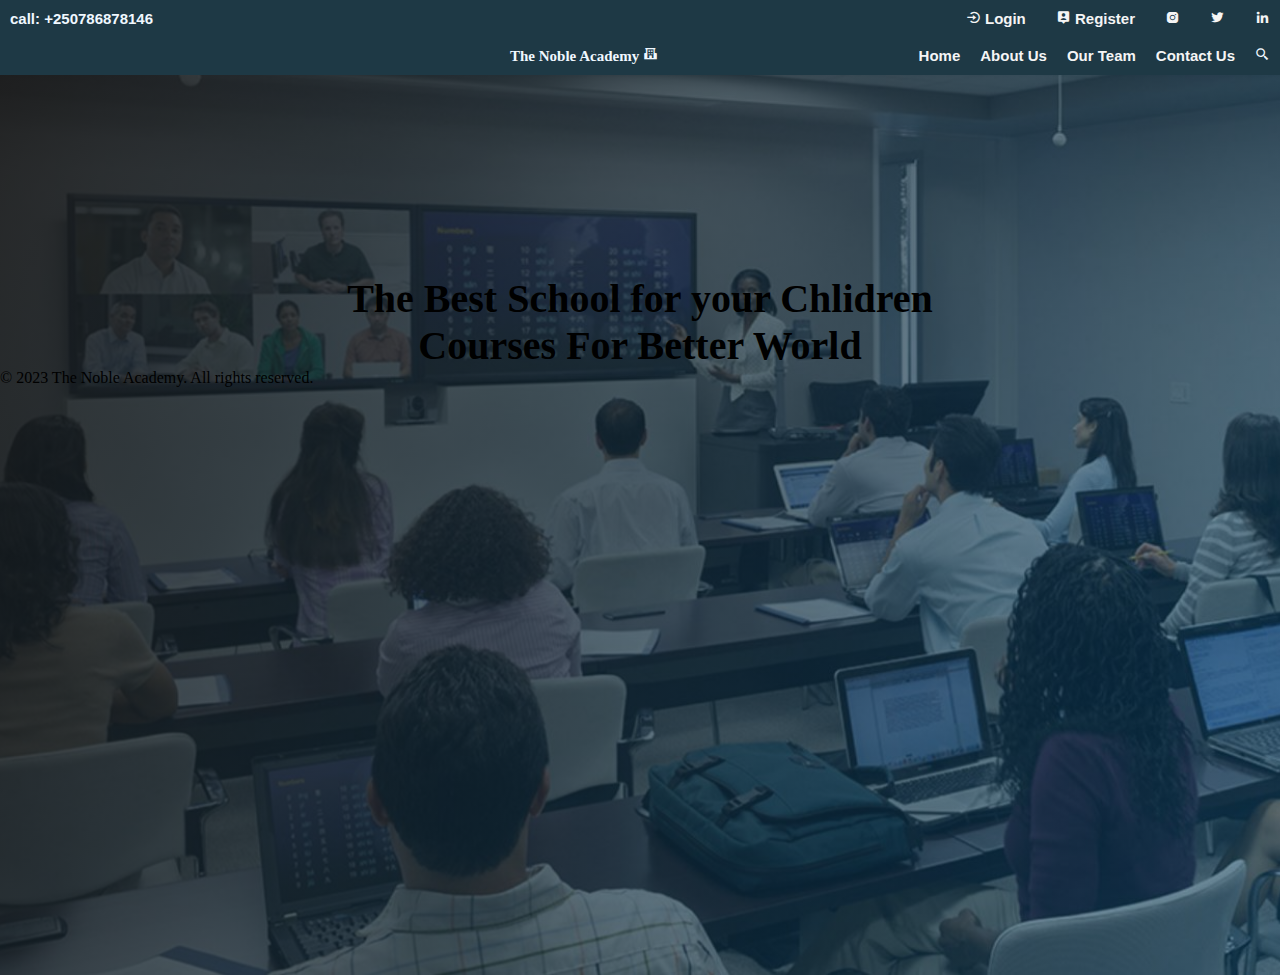
<file: pages/index.html>
<!DOCTYPE html>
<html lang="en">
<head>
    <meta charset="UTF-8">
    <meta name="viewport" content="width=device-width, initial-scale=1.0">
    <title>The Noble Academy WebSite</title>
    <link href='https://unpkg.com/boxicons@2.1.4/css/boxicons.min.css' rel='stylesheet'>
    <link rel="stylesheet" href="../styles/index.css">
</head>
<body> 
    <div id="main-content">
        
    <nav id="navigation">
        <div class="header1">
            <p><span>call: </span> +250786878146</p>
            <div class="icons">
                <ul>
                    <li><a href="../pages/login.html"><i class='bx bx-log-in-circle'></i> Login</a></li>
                    <li> <a href="../pages/registration.html"><i class='bx bxs-user-pin'></i> Register</a></li>
                    <li><a href=""><i class='bx bxl-instagram-alt'></i></a></i></li>
                    <li><a href=""><i class='bx bxl-twitter' ></i></a></li>
                    <li><a href=""><i class='bx bxl-linkedin' ></i></a></li>

               </ul>
        </div>
        
        </div>
        <div class="header2">
            <div id="logo">The Noble Academy <i class='bx bxs-school'></i></div>
            <div class="navbar">
                <ul>
                    <li><a href="#main-content">Home</a></li>
                    <li><a href="../pages/aboutUs.html">About Us</a></li>
                    <li><a href="../pages/OurTeam.html">Our Team</a></li>
                    
                    <li><a href="../pages/contact.html">Contact Us</a></li>
                    <li><i class='bx bx-search-alt-2' ></i></li>
                </ul>
            </div>
        </div>
    </nav>
    <main>
        <h1 id="mainC">The Best School for your Chlidren <br>Courses For Better World</h1>
        <footer>
            <p>&copy; 2023 The Noble Academy. All rights reserved.</p>
        </footer>
    </main>
</div>
</body>
</html>
</file>
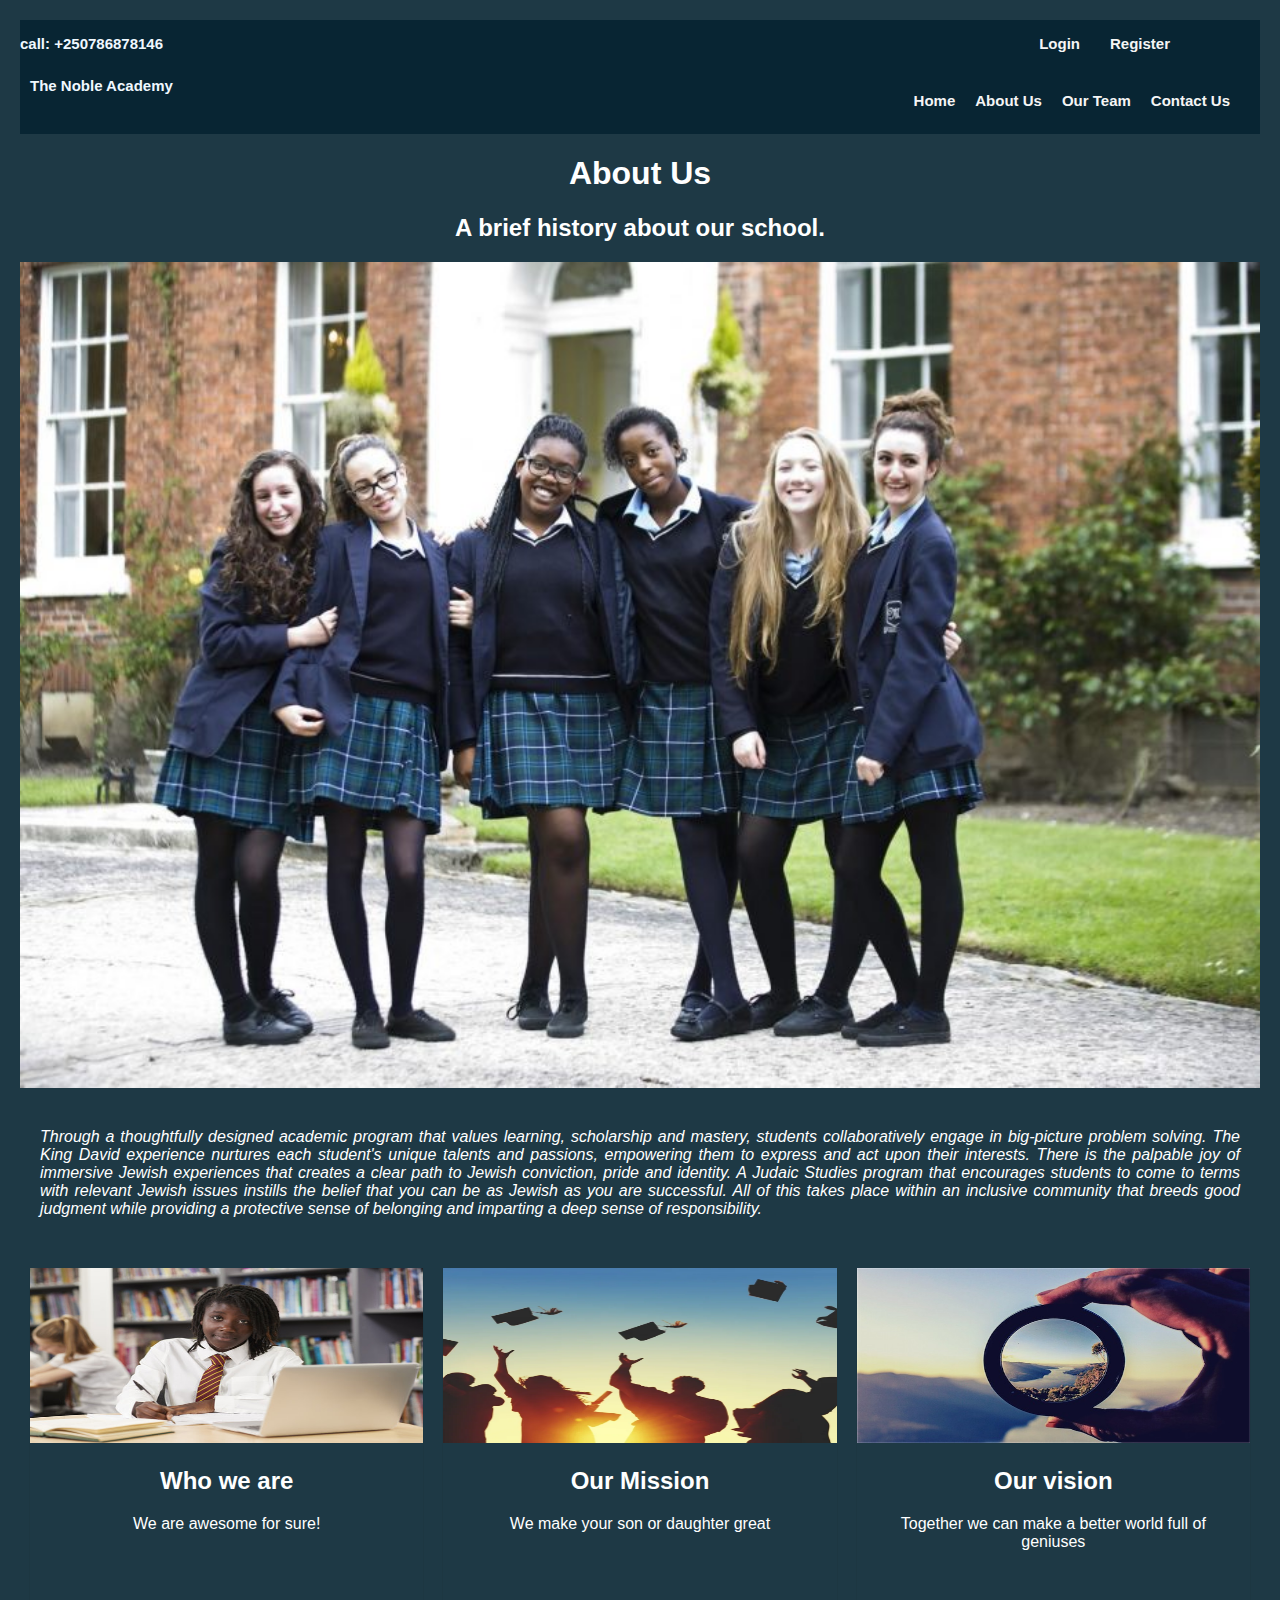
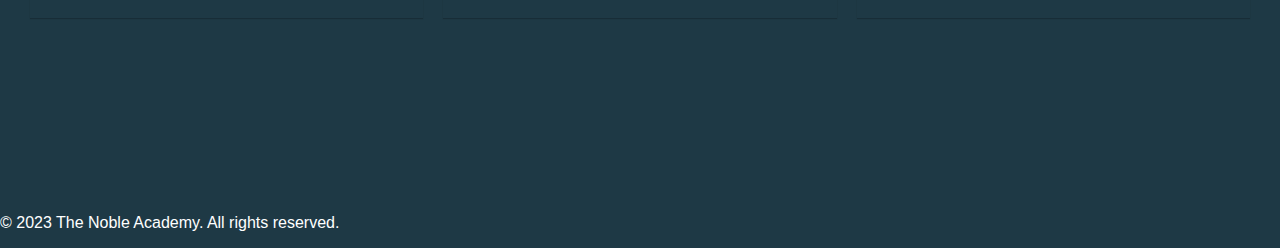
<file: pages/aboutUs.html>
<!-- Creating an about page -->

<!DOCTYPE html>
<html lang="en">
<head>
    <meta charset="UTF-8">
    <meta name="viewport" content="width=device-width, initial-scale=1">
    <title>AboutUs</title>
    <link rel="stylesheet" href="../styles/aboutUs.css">
</head>
<body>
  <section>
    <nav id="navigation">
        <div class="header1">
            <p><span>call: </span> +250786878146</p>
            <div class="icons">
                <ul>
                    <li><a href="../pages/login.html"><i class='bx bx-log-in-circle'></i> Login</a></li>
                    <li> <a href="../pages/registration.html"><i class='bx bxs-user-pin'></i> Register</a></li>
                    <li><a href=""><i class='bx bxl-instagram-alt'></i></a></i></li>
                    <li><a href=""><i class='bx bxl-twitter' ></i></a></li>
                    <li><a href=""><i class='bx bxl-linkedin' ></i></a></li>

               </ul>
        </div>
        
        </div>
        <div class="header2">
            <div id="logo">The Noble Academy <i class='bx bxs-school'></i></div>
            <div class="navbar">
                <ul>
                    <li><a href="../pages/index.html">Home</a></li>
                    <li><a href="../pages/aboutUs.html">About Us</a></li>
                    <li><a href="../pages/OurTeam.html">Our Team</a></li>
                    
                    <li><a href="../pages/contact.html">Contact Us</a></li>
                    <li><i class='bx bx-search-alt-2' ></i></li>
                </ul>
            </div>
        </div>
    </nav>
    <h1>About Us</h1>
    <h2>A brief history about our school.</h2>
    <div class="about-section">
       <img src="./aboutImage/studs.jpg" alt="student image" width="100%">

    </div>

    <p id="history">Through a thoughtfully designed academic program that values 
        learning, scholarship and mastery, students collaboratively 
        engage in big-picture problem solving. The King David experience
        nurtures each student's unique talents and passions, empowering 
        them to express and act upon their interests. There is the palpable
        joy of immersive Jewish experiences that creates a clear path to Jewish conviction,
        pride and identity. A Judaic Studies program that encourages students to
        come to terms with relevant Jewish issues instills the belief that you can be 
        as Jewish as you are successful. All of this takes place within an inclusive 
        community that breeds good judgment while providing a protective sense 
        of belonging and imparting a deep sense of responsibility.</p>

    <div class="row">
        <div class="column">
            <div class="card">
               <img src="../pages/aboutImage/about.jpg" alt="Jane" style="width:100%">
                <div class="container">
                  <h2>Who we are</h2>
                  <p class="description">We are awesome for sure!</p>
                </div>
            </div>
        </div>
        
        <div class="column">
            <div class="card">
                <img src="../pages/aboutImage/ourMission.webp" alt="Jane" style="width:100%">
                    <div class="container">
                      <h2>Our Mission</h2>
                      <p class="description">We make your son or daughter great</p>
                    </div>
            </div>
        </div>
    
    
        <div class="column">
            <div class="card">
                <img src="../pages/aboutImage/vision.jpeg" alt="Jane" style="width:100%">
                <div class="container">
                    <h2>Our vision</h2>
                    <p class="description">Together we can make a better world full of geniuses</p>
                </div>
            </div>
        </div>
    </div>

</section>

<footer>
    <p>&copy; 2023 The Noble Academy. All rights reserved.</p>
</footer>
    
</body>
</html>
</file>
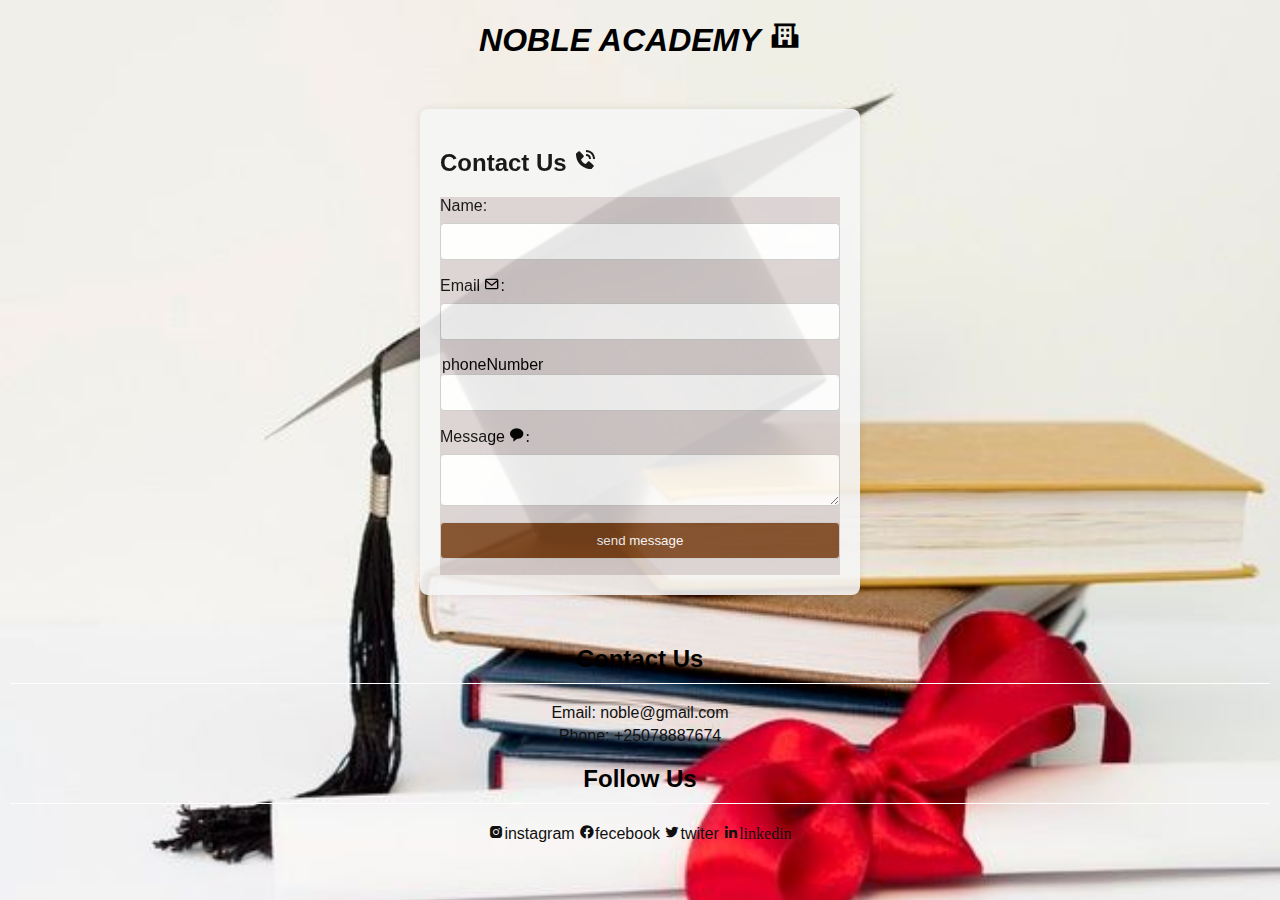
<file: pages/contact.html>
<!DOCTYPE html>
<html lang="en">

<head>
    <meta charset="UTF-8">
    <meta name="viewport" content="width=device-width, initial-scale=1.0">
    <link rel="stylesheet" href="../styles/contact.css">
    <link href='https://unpkg.com/boxicons@2.1.4/css/boxicons.min.css' rel='stylesheet'>
    <title>Contact Us Form</title>
</head>

<body class="styles">
    <h1 class="name"><i>NOBLE ACADEMY <i class='bx bxs-school'></i></i></h1>
    <div class="container">
        <h2>Contact Us <i class='bx bxs-phone-call'></i></h2>
        <form onclick="sendEmail(); reset(); return false">
            <label for="name">Name:</label>
            <input type="text" id="name" name="name" required>

            <label for="email">Email <i class='bx bx-envelope'></i>:</label>
            <input type="email" id="email" name="email" required>
            <legend>phoneNumber</legend>
            <input id="phoneNumber" type="number" name="phoneNumber" required /> 
            <label for="message">Message <i class='bx bxs-message-rounded'>:</i></label>
            <textarea id="message" name="message" required></textarea>

            <input type="submit" value="send message">
        </form>
    </div>
    <footer class="contact-footer">
        <div class="contact-info">
            <h2>Contact Us</h2>
            <p>Email: noble@gmail.com</p>
            <p>Phone: +25078887674</p>
        </div>
        <div class="social-media">
            <h2>Follow Us</h2>
            <a href="#" target="_blank"><i class='bx bxl-instagram-alt'></i>instagram</a>
            <a href="#" target="_blank"><i class='bx bxl-facebook-circle'></i>fecebook</a>
            <a href="#" target="_blank"><i class='bx bxl-twitter'></i>twiter</a>
            <a href="#" target="_blank"><i class='bx bxl-linkedin'>linkedin</i></a>
        </div>
    </footer>
    <script src="https://smtpjs.com/v3/smtp.js"></script>
    <script>
        function sendEmail() {
            Email.send({
                Host: "smtp.gmail.com",
                Username: "allenteta22@gmail.com",
                Password: "@allen204",
                To: 'allenteta22@gmail.com',
                From: document.getElementById("email").value,
                Subject: "New conversation",
                Body :"New conversation"
                // Body: "email: " + document.getElementById("email").value
                // + "<br>name : " + document.getElementById("name").value
                // + "<br> phoneNumber: " + document.getElementById("phoneNumber").value
                // + "<br> message: " + document.getElementById("message").value
            }).then(
                message => alert(message),

                
            );

        }
    </script>
</body>

</html>
</file>
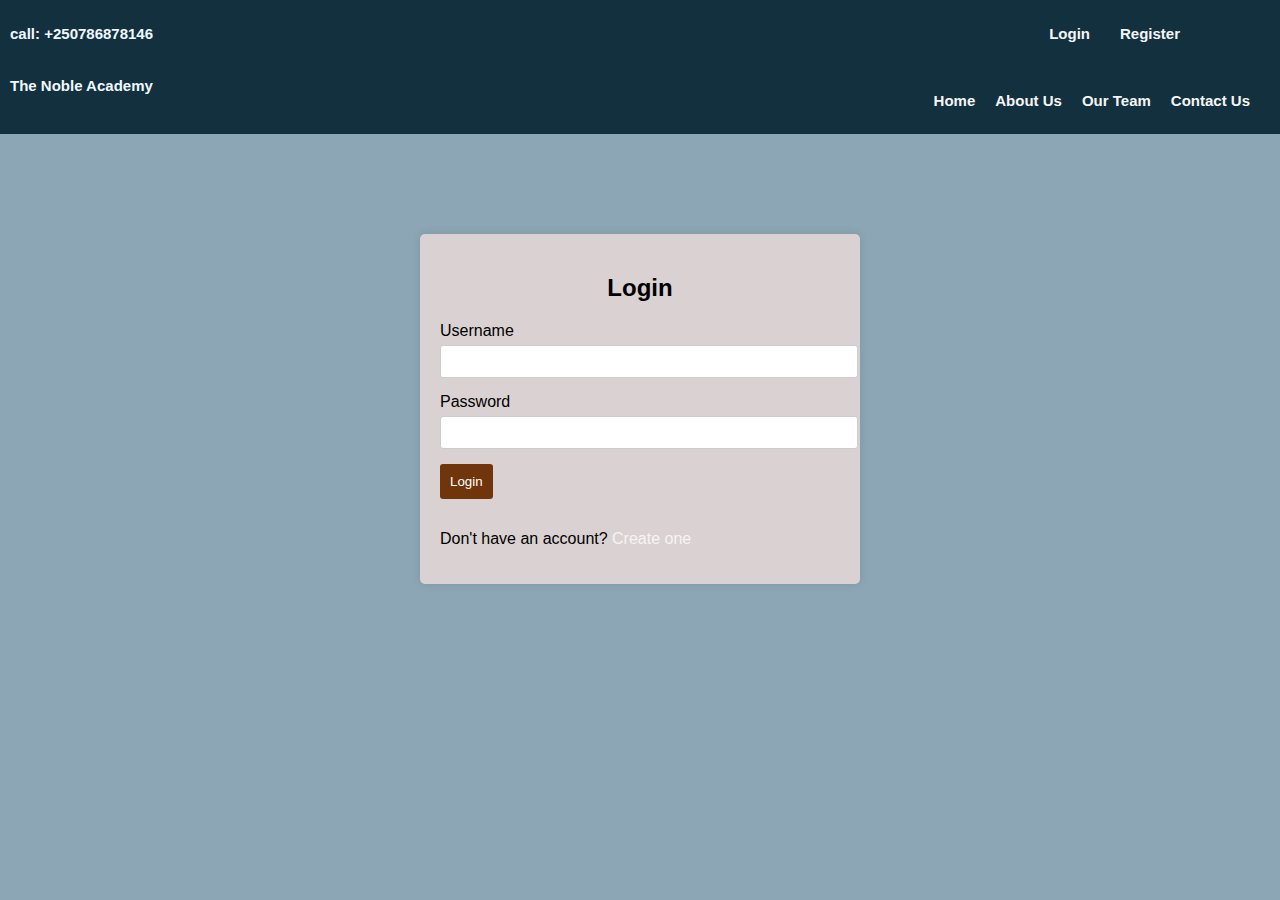
<file: pages/login.html>
<!DOCTYPE html>
<html lang="en">
<head>
  <meta charset="UTF-8">
  <title>Login Page</title>
  <link rel="stylesheet" href="../styles/login.css"> <!-- Linking your CSS file -->
 </head>
<body>
  <nav id="navigation">
    <div class="header1">
        <p><span>call: </span> +250786878146</p>
        <div class="icons">
            <ul>
                <li><a href="../pages/login.html"><i class='bx bx-log-in-circle'></i> Login</a></li>
                <li> <a href="../pages/registration.html"><i class='bx bxs-user-pin'></i> Register</a></li>
                <li><a href=""><i class='bx bxl-instagram-alt'></i></a></i></li>
                <li><a href=""><i class='bx bxl-twitter' ></i></a></li>
                <li><a href=""><i class='bx bxl-linkedin' ></i></a></li>

           </ul>
    </div>
    
    </div>
    <div class="header2">
        <div id="logo">The Noble Academy <i class='bx bxs-school'></i></div>
        <div class="navbar">
            <ul>
                <li><a href="../pages/index.html">Home</a></li>
                <li><a href="../pages/aboutUs.html">About Us</a></li>
                <li><a href="../pages/OurTeam.html">Our Team</a></li>
                
                <li><a href="../pages/contact.html">Contact Us</a></li>
                <li><i class='bx bx-search-alt-2' ></i></li>
            </ul>
        </div>
    </div>
</nav>
  <div class="container">
   
    <form action="#" method="post">
      <h2>Login</h2>
       <div class="input-group">
        <label for="username">Username</label>
        <input type="text" id="username" name="username" required>
      </div>
      <div class="input-group">
        <label for="password">Password</label>
        <input type="password" id="password" name="password" required>
      </div>
      <div class="input-group">
        <button type="submit">Login</button>
      </div>
    </form>
    <p>Don't have an account? <a href="registration.html">Create one</a></p> <!-- Link to the registration page -->
  </div>
</body>
</html>
</file>
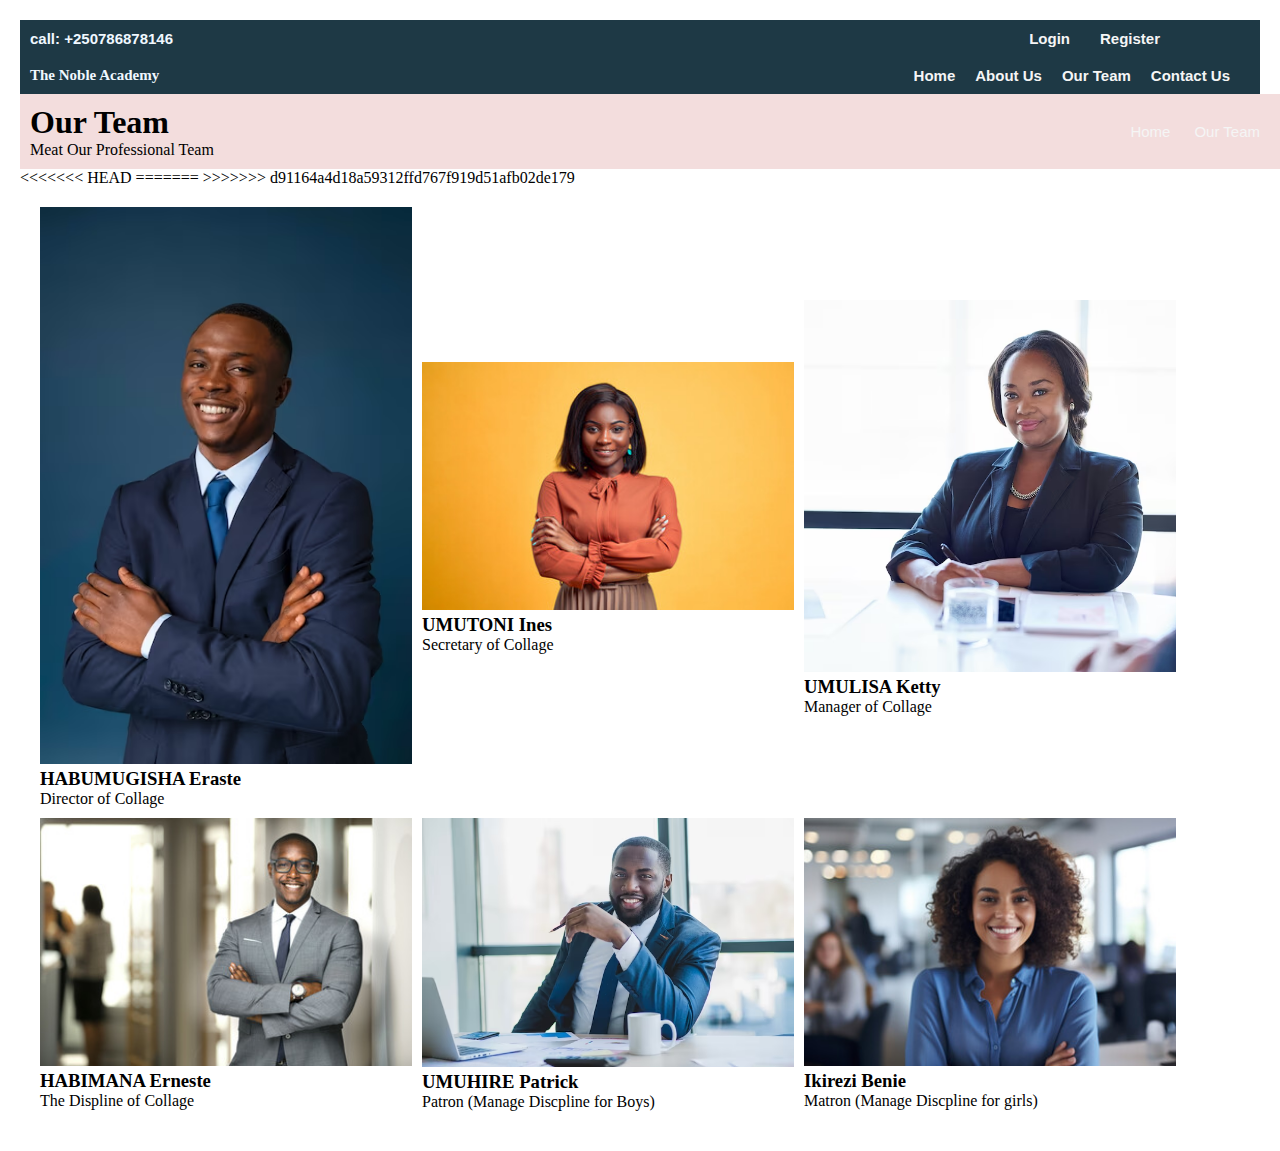
<file: pages/OurTeam.html>
<!DOCTYPE html>
<html>
<head>
    <meta charset='utf-8'>
    <meta http-equiv='X-UA-Compatible' content='IE=edge'>
    <title>Our Team </title>
    <meta name='viewport' content='width=device-width, initial-scale=1'>
    <link rel='stylesheet' type='text/css' media='screen' href='../styles/OurTeam.css'>
</head>
<body>
    <section class='wholePage'>
        <nav id="navigation">
            <div class="header1">
                <p><span>call: </span> +250786878146</p>
                <div class="icons">
                    <ul>
                        <li><a href="../pages/login.html"><i class='bx bx-log-in-circle'></i> Login</a></li>
                        <li> <a href="../pages/registration.html"><i class='bx bxs-user-pin'></i> Register</a></li>
                        <li><a href=""><i class='bx bxl-instagram-alt'></i></a></i></li>
                        <li><a href=""><i class='bx bxl-twitter' ></i></a></li>
                        <li><a href=""><i class='bx bxl-linkedin' ></i></a></li>
    
                   </ul>
            </div>
            
            </div>
            <div class="header2">
                <div id="logo">The Noble Academy <i class='bx bxs-school'></i></div>
                <div class="navbar">
                    <ul>
                        <li><a href="../pages/index.html">Home</a></li>
                        <li><a href="../pages/aboutUs.html">About Us</a></li>
                        <li><a href="../pages/OurTeam.html">Our Team</a></li>
                        
                        <li><a href="../pages/contact.html">Contact Us</a></li>
                        <li><i class='bx bx-search-alt-2' ></i></li>
                    </ul>
                </div>
            </div>
        </nav>
        <div class="header">
            <div class="pageTitle">
                <h1>Our Team</h1>
                <p>Meat Our Professional Team</p>
            </div>
            <div class="pageMenu">
                <ul>
                    <li><a href="index.html">Home</a></li>
                    <li><a href="OurTeam.html">Our Team</a></li>
                </ul>
            </div>
        </div>
<<<<<<< HEAD
=======
       
>>>>>>> d91164a4d18a59312ffd767f919d51afb02de179
        <div class="cards">
            <div id="card">
                <img src="../images/medium-shot-male-flight-attendant-posing_23-2150312701.avif">
                <h3> HABUMUGISHA Eraste</h3>
                <p> Director of Collage</p>
            </div>
            <div id="card">
                <img src="../images/240_F_396316773_Z4xZo0nWpzyB62JJwg9gtylO34ssVA4v.jpg">
                <h3> UMUTONI Ines</h3>
                <p> Secretary of Collage</p>
            </div>
            <div id="card">
                <img src="../images/c.avif">
                <h3> UMULISA Ketty</h3>
                <p> Manager of Collage </p>
            </div>
            <div id="card">
                <img src="../images/240_F_134518160_5DyP0y6YqXQgG6FdorIvpk7M6CBNrglm.jpg">
                <h3>HABIMANA Erneste </h3>
                <p> The Displine of Collage</p>
            </div>
            <div id="card">
                <img src="../images/smiling-elegant-businessman_23-2147626595.avif">
                <h3>UMUHIRE Patrick </h3>
                <p> Patron (Manage Discpline for Boys)</p>
            </div>
            <div id="card">
                <img src="../images/240_F_620088163_HoCsUBp8XxVgtIziReBVlU3KIhviGoOK.jpg">
                <h3>Ikirezi Benie</h3>
                <p> Matron (Manage Discpline for girls)</p>
            </div>
        </div>
    </section>
</body>
</html>
</file>
<file: styles/index.css>
*{
    padding: 0;
    margin: 0;
    box-sizing: border-box;
}
#navigation{
    background-color:rgba(5, 35, 49, 0.9);
    width: 100%;
   
}
ul li{
    list-style: none;
    display: inline-block;
    font-size: 15px;
    font-family: 'Poppins', sans-serif;
}
main{
    background: rgb(3, 133, 61);
    background-image: linear-gradient(115deg, rgba(23, 25, 26, 0.9), rgba(9, 78, 121, 0.5)  ),
    url(../images/education-polycom-video-conferencing.jpg);
    background-size: cover;
    background-repeat: no-repeat;
    background-position: center;
    height: 100vh;
    width: 100%;
   
    
}
.header1{
    display: flex;
    justify-content: space-between;
    align-items: center;
    padding: 10px;
    font-size: 15px;
    font-family: 'Franklin Gothic Medium', 'Arial Narrow', Arial, sans-serif;
    font-weight: bold;
    color: aliceblue;

}
.icons ul {
    display: flex;
    justify-content: space-evenly;
    gap: 30px;
    list-style: none;
    
    /* margin-right: 400px; */
    
    
}
a{
    color: whitesmoke;
    text-decoration: none;
}
.header2{
    display: flex;
    justify-content: space-between;
    gap: 30px;
    list-style: none;
    padding: 10px;
    font-size: 15px;
   
    font-weight: bold;
    color: aliceblue;
   
}
.header2 ul{
    display: flex;
    gap: 20px;
}
.header2 ul li {
list-style: none;

}
#mainC{
 
 
 
}

 @keyframes wordAnimation {
    0% { color:black; transform: scale(1); }
    50% { color: rgb(235, 240, 240); transform: scale(1.2); }
    100% { color: rgba(239, 240, 246, 0.553); transform: scale(1.1); }
}

#mainC {
    display: inline-block;
    animation: wordAnimation 3s infinite;
    display: flex;
 text-align: center;
 justify-content: center;
 align-items: center;
padding-top: 200px;
font-size: 40px;
}  

#logo{
    margin-left: 500px;
    padding-top: -10px;
}
</file>
<file: styles/aboutUs.css>
body {
  font-family: Arial, Helvetica, sans-serif;
  margin: 0;
  background-color:rgba(5, 35, 49, 0.9);
  color: white;
}
html {
  box-sizing: border-box;
}
.titles{
  padding: 1.2rem;
  font-weight:bolder ;
}
*, *:before, *:after {
  box-sizing: inherit;
}
section {
  text-align: center;
  padding: 20px;
}
/* .about-section img{
  max-width: 100%;
  height: auto !important;
  margin-top:  ;
} */
#history {
   text-align: justify;
  padding:20px;
  font-style: italic;
}
.row {
  display: flex;
  flex-wrap:inherit;
  justify-content: space-around;
  margin-top: 20px;
}
.column {
  flex: 33.33%;
  float: left;
  width: 33.3%;
  padding: 10px;
  border-radius: 5;
}
.card {
  box-shadow: 0 1px 1px 0 rgba(0, 0, 0, 0.2);
  transition: 0.3s;
  width: 100%;
  /* margin: 10px; */
  height:70%;
}
.card img {
  width: 100%;
  height: 50%;
}
.about-section {
  /* background-image: url("../pages/aboutImage/studs.jpg"); */
  background-position: fixed;
  background-repeat: no-repeat;
  background-size: cover;
  width: 100%;
  height: auto;
}
.container {
  padding: 0 16px;
  width:automatic;
}
.container::after, .row::after {
  content: "";
  clear: both;
  display: table;
}
@media screen and (max-width: 650px) {
  .column {
    width: 100%;
    display: block;
  }
}

#navigation{
  background-color:rgba(5, 35, 49, 0.9);
  width: 100%;
 
}
ul li{
  list-style: none;
  display: inline-block;
  font-size: 15px;
  font-family: 'Poppins', sans-serif;
}

.header1{
  display: flex;
  justify-content: space-between;
  align-items: center;
  /* padding: 10px; */
  font-size: 15px;
  font-family: 'Franklin Gothic Medium', 'Arial Narrow', Arial, sans-serif;
  font-weight: bold;
  color: aliceblue;

}
.icons ul {
  display: flex;
  justify-content: space-evenly;
  gap: 30px;
  list-style: none;
  
  /* margin-right: 400px; */
  
  
}
a{
  color: whitesmoke;
  text-decoration: none;
}
.header2{
  display: flex;
  justify-content: space-between;
  gap: 30px;
  list-style: none;
  padding: 10px;
  font-size: 15px;
 
  font-weight: bold;
  color: aliceblue;
 
}
.header2 ul{
  display: flex;
  gap: 20px;
}
.header2 ul li {
list-style: none;

}
</file>
<file: styles/contact.css>
.styles{
 font-family: Arial, sans-serif;
background-image:url(../images/image.jpeg);
background-repeat: no-repeat;
background-size: cover;
margin: 0;
padding: 0;
 }
.name{
    display: flex;
    flex-direction: column;
    justify-content:center;
    text-align: center;
}
.container {
max-width: 400px;
margin: 50px auto;
background-color: whitesmoke;
padding: 20px;
border-radius: 8px;
box-shadow: 0 0 10px rgba(0, 0, 0, 0.1);
opacity: 0.9;
}

form {
display: flex;
flex-direction: column;
background-color: rgb(218, 210, 210);
height: 100%;
width: 100%;
}

label {
margin-bottom: 8px;
}

input,
textarea {
padding: 10px;
margin-bottom: 16px;
border: 1px solid #ccc;
border-radius: 4px;
}

input[type="submit"] {
background-color: rgb(112, 53, 11);
opacity: 0.9;
color: #fff;
cursor: pointer;
}

input[type="submit"]:hover {
background-color: #c5dcf7;
}

contact-footer {
    background-color: #333;
    color: #fff;
    padding: 20px;
    display: flex;
    justify-content: space-between;
    align-items: center;
    flex-wrap: wrap;
    background-color: rgb(112, 53, 11);
}

.contact-info, .social-media {
    flex: 1;
    text-align: center;
    margin: 10px;
}

.contact-info h2, .social-media h2 {
    border-bottom: 1px solid #fff;
    padding-bottom: 10px;
}

.contact-info p, .social-media a {
    margin: 5px 0;
    color: #111010;
    text-decoration: none;
}

.social-media img {
    width: 30px;
    height: 30px;
    margin: 0 5px;
}
#navigation{
    background-color:rgba(5, 35, 49, 0.9);
    width: 100%;
   
}
ul li{
    list-style: none;
    display: inline-block;
    font-size: 15px;
    font-family: 'Poppins', sans-serif;
}

.header1{
    display: flex;
    justify-content: space-between;
    align-items: center;
    padding: 10px;
    font-size: 15px;
    font-family: 'Franklin Gothic Medium', 'Arial Narrow', Arial, sans-serif;
    font-weight: bold;
    color: aliceblue;

}
.icons ul {
    display: flex;
    justify-content: space-evenly;
    gap: 30px;
    list-style: none;
    
    /* margin-right: 400px; */
    
    
}
a{
    color: whitesmoke;
    text-decoration: none;
}
.header2{
    display: flex;
    justify-content: space-between;
    gap: 30px;
    list-style: none;
    padding: 10px;
    font-size: 15px;
   
    font-weight: bold;
    color: aliceblue;
   
}
.header2 ul{
    display: flex;
    gap: 20px;
}
.header2 ul li {
list-style: none;

}
</file>
<file: styles/login.css>
body {
    font-family: Arial, sans-serif;
    background-color: rgba(25, 77, 110, 0.5);
    margin: 0;
    padding: 0;
  }
  .container {
    width: 100%;
    max-width: 400px;
    margin: 100px auto;
    background-color: rgb(218, 210, 210);
    padding: 20px;
    border-radius: 5px;
    box-shadow: 0 0 10px rgba(0, 0, 0, 0.1);
  }
  form {
    display: flex;
    flex-direction: column;
  }
  h2 {
    text-align: center;
    margin-bottom: 20px;
  }
  .input-group {
    margin-bottom: 15px;
  }
  label {
    display: block;
    margin-bottom: 5px;
  }
  input[type="text"],
  input[type="email"],
  input[type="password"] {
    width: 100%;
    padding: 8px;
    border-radius: 3px;
    border: 1px solid #ccc;
  }
  button {
    padding: 10px;
    border: none;
    border-radius: 3px;
    background-color:rgb(112, 53, 11);;
    color: #fff;
    cursor: pointer;
  }
  button:hover {
    background-color:rgb(112, 53, 11);;
  }

  #navigation{
    background-color:rgba(5, 35, 49, 0.9);
    width: 100%;
   
}
ul li{
    list-style: none;
    display: inline-block;
    font-size: 15px;
    font-family: 'Poppins', sans-serif;
}

.header1{
    display: flex;
    justify-content: space-between;
    align-items: center;
    padding: 10px;
    font-size: 15px;
    font-family: 'Franklin Gothic Medium', 'Arial Narrow', Arial, sans-serif;
    font-weight: bold;
    color: aliceblue;

}
.icons ul {
    display: flex;
    justify-content: space-evenly;
    gap: 30px;
    list-style: none;
    
    /* margin-right: 400px; */
    
    
}
a{
    color: whitesmoke;
    text-decoration: none;
}
.header2{
    display: flex;
    justify-content: space-between;
    gap: 30px;
    list-style: none;
    padding: 10px;
    font-size: 15px;
   
    font-weight: bold;
    color: aliceblue;
   
}
.header2 ul{
    display: flex;
    gap: 20px;
}
.header2 ul li {
list-style: none;

}
</file>
<file: styles/OurTeam.css>
*{
    border: 0;
    margin: 0;
}
body{
    padding: 20px;
}
.WholePage{
    width: 100%;
    background-color: rgba(25, 77, 110, 0.5);
}
.header{
    width: 100%;
    padding:10px;
    margin: 0px auto;
}
.header{
    display: flex;
    justify-content:space-between;
    align-items: center;
    background-color: rgb(243, 221, 221);
    
}
.pageMenu ul{
    list-style: none;
}
.pageMenu ul li{
    display: inline;
    padding: 10px;
}
.pageMenu ul a{
    text-decoration: none;
}
.cards{
    display: flex;
    flex-wrap: wrap;
    flex-direction: row;
    align-items: center;
    width: 100%;
    gap: 10px;
    padding: 20px;

    
}
#card{
    width:30%;
}
#card img{
     width: 100%;
}

#navigation{
    background-color:rgba(5, 35, 49, 0.9);
    width: 100%;
   
}
ul li{
    list-style: none;
    display: inline-block;
    font-size: 15px;
    font-family: 'Poppins', sans-serif;
}

.header1{
    display: flex;
    justify-content: space-between;
    align-items: center;
    padding: 10px;
    font-size: 15px;
    font-family: 'Franklin Gothic Medium', 'Arial Narrow', Arial, sans-serif;
    font-weight: bold;
    color: aliceblue;

}
.icons ul {
    display: flex;
    justify-content: space-evenly;
    gap: 30px;
    list-style: none;
    
    /* margin-right: 400px; */
    
    
}
a{
    color: whitesmoke;
    text-decoration: none;
}
.header2{
    display: flex;
    justify-content: space-between;
    gap: 30px;
    list-style: none;
    padding: 10px;
    font-size: 15px;
   
    font-weight: bold;
    color: aliceblue;
   
}
.header2 ul{
    display: flex;
    gap: 20px;
}
.header2 ul li {
list-style: none;

}
</file>
